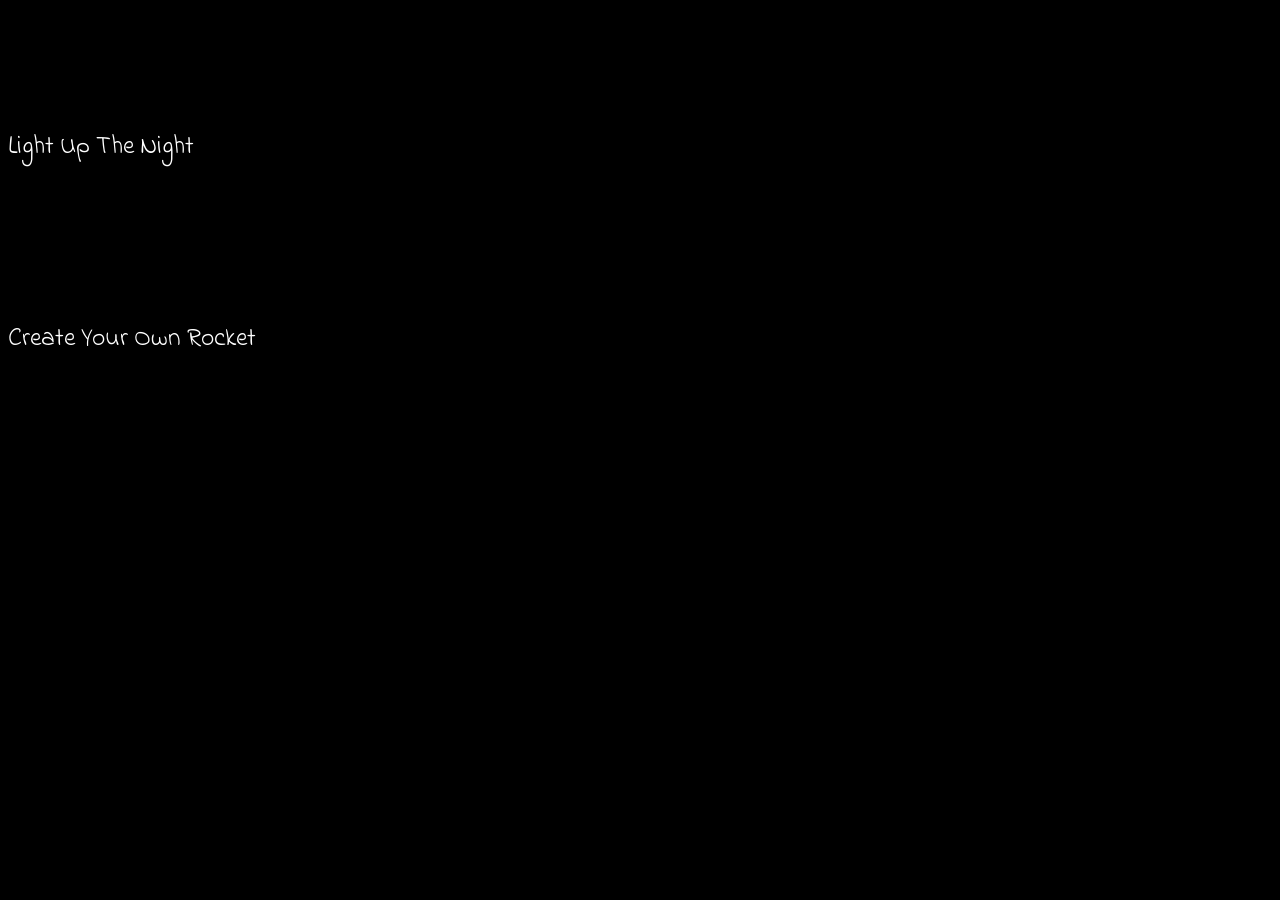
<file: index.html>
<!DOCTYPE html>
<html>
<head>
<title>Page Title</title>
<link rel="stylesheet" href="style.css">
<link rel="preconnect" href="https://fonts.googleapis.com">
<link rel="preconnect" href="https://fonts.gstatic.com" crossorigin>
<link href="https://fonts.googleapis.com/css2?family=Unbounded&display=swap" rel="stylesheet">

</head>
<body>
<div>
    <a href="fireworks.html" class="links">Light Up The Night</a>
</div>
<div>
    <a href="form.html" class="links">Create Your Own Rocket</a>
</div>

</body>
</html>
</file>
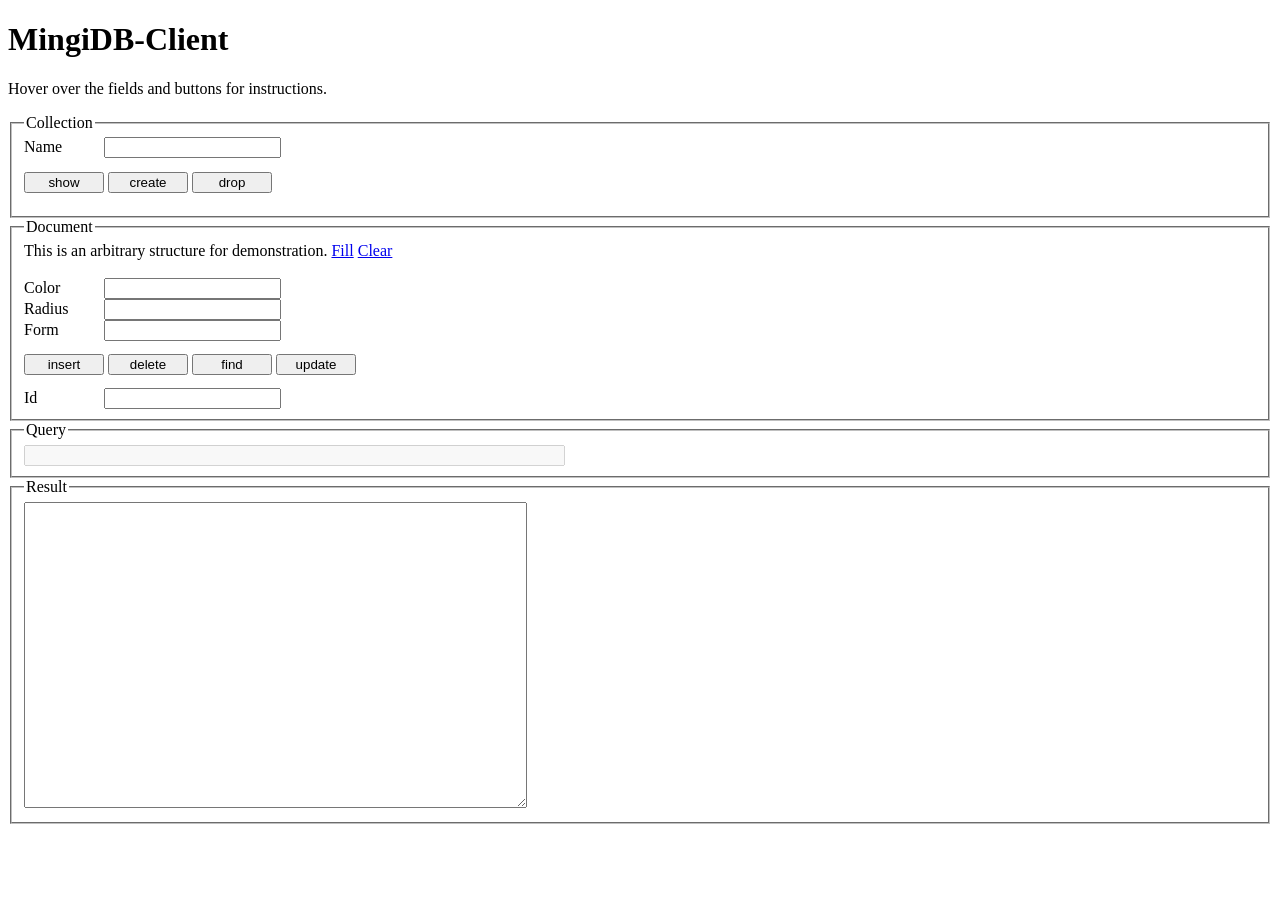
<file: Client.html>
<!DOCTYPE html>
<html lang="en">

<head>
  <meta charset="UTF-8">
  <meta http-equiv="X-UA-Compatible" content="IE=edge">
  <meta name="viewport" content="width=device-width, initial-scale=1.0">
  <title>MingiDB-Client</title>
  <style>
    span {
      display: inline-block;
      width: 5em;
    }

    button {
      display: inline-block;
      width: 6em;
      margin: 1em 0em;
    }
    #query {
      width: 40em;
    }
  </style>
  <script src="Client.js"></script>
</head>

<body>
  <h1>MingiDB-Client</h1>
  <p>Hover over the fields and buttons for instructions.</p>
  <form>
    <fieldset>
      <legend>Collection</legend>
      <span>Name</span><input type="text" name="collection" id="" title="Enter the name of the collection to work with"/><br />
      <button type="button" title="Shows the collections in the database">show</button>
      <button type="button" title="Create a new collection with the name given above">create</button>
      <button type="button" title="Delete the collection from the database">drop</button>
    </fieldset>
    <fieldset>
      <legend>Document</legend>
      This is an arbitrary structure for demonstration.
      <a href="javascript:">Fill</a>
      <a href="javascript:">Clear</a>
      <br/><br/>
      <span>Color</span><input type="text" name="color" id="" title="Enter a family name of a student"/><br />
      <span>Radius</span><input type="text" name="radius" id="" title="Enter a firstname"/><br />
      <span>Form</span><input type="text" name="form" id=""  title="Enter the age"/><br />
    
      <button type="button" title="insert the document into the current collection">insert</button>
      <button type="button" title="delete the document with the id given below from the current collection">delete</button>
      <button type="button" title="find the document with the id given below, or the documents matching the criteria given above">find</button>
      <button type="button" title="update the document specified by the id given below, with the information given above">update</button><br>
      <span>Id</span><input type="text" name="id" id="" title="enter an id to specify a single document in the collection"/><br />
    </fieldset>
    <fieldset>
      <legend>Query</legend>
      <input type="text" disabled id="query" title="see the query string created that led to the result below"/><br />
    </fieldset>
    <fieldset>
      <legend>Result</legend>
      <textarea name="Result" id="" cols="60" rows="20" title="see the response from MingiDB"></textarea>
    </fieldset>
  </form>
</body>

</html>
</file>
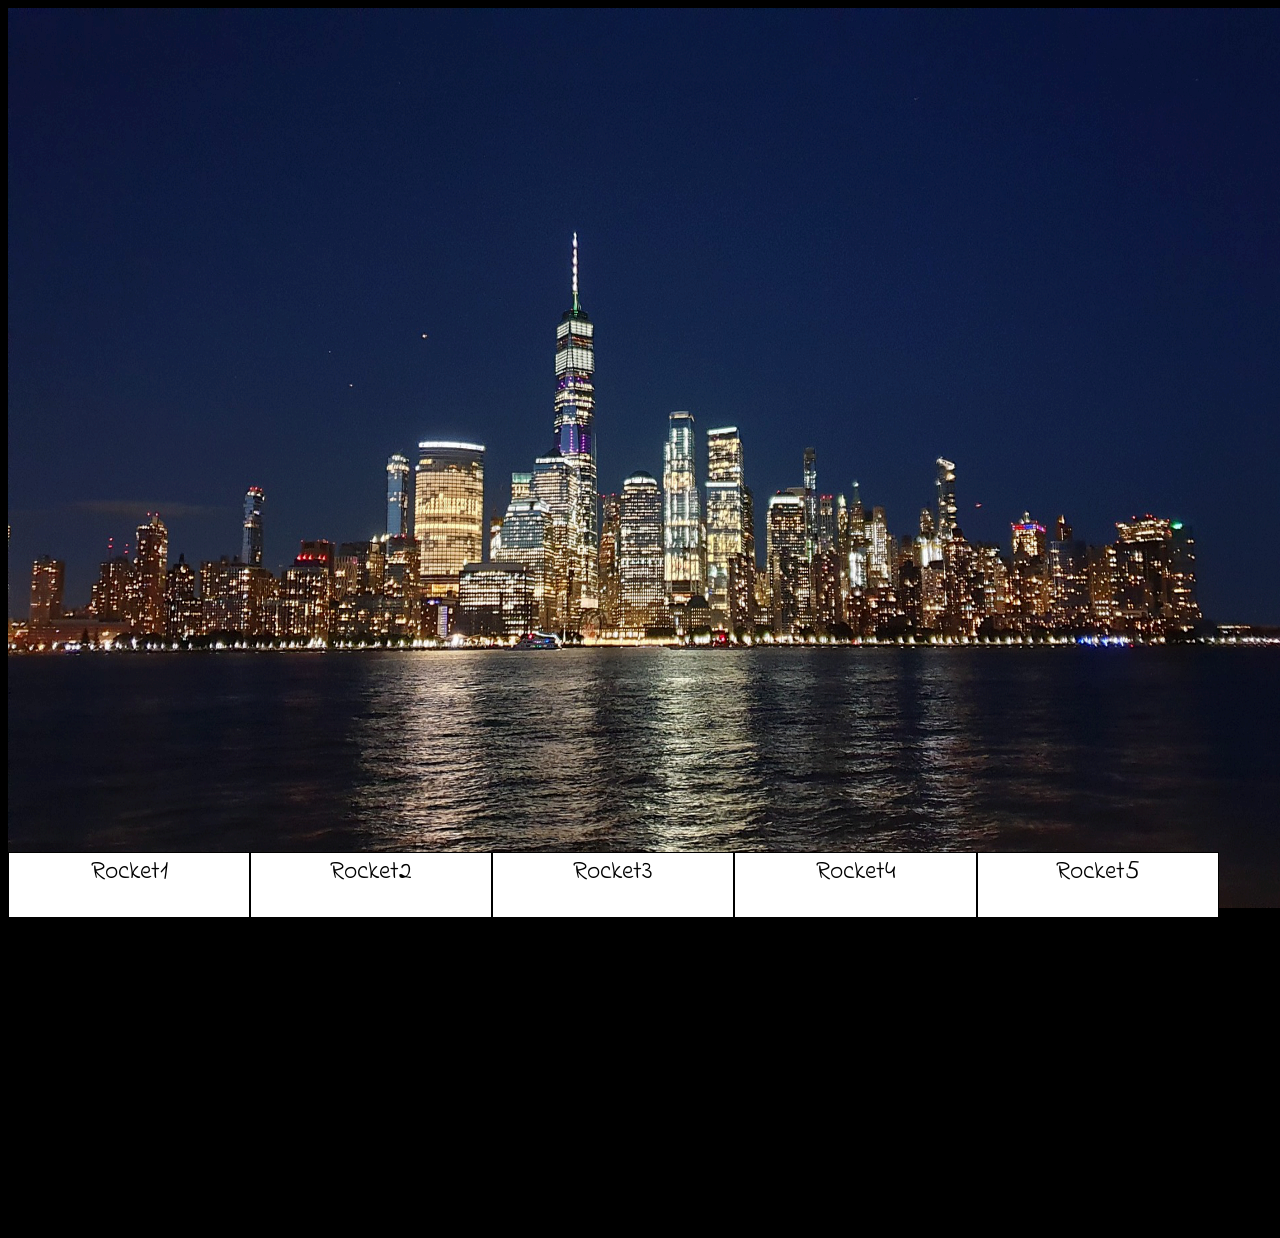
<file: fireworks.html>
<!DOCTYPE html>
<html>
<head>
<title>Page Title</title>
<link rel="stylesheet" href="style.css">
<script src="main.js"></script>
<script src="emitter.js"></script>
</head>
<body>
<canvas id="canvas"></canvas>
<img src="bg.PNG" id="bg" alt="" style="width:100%; display:none;">
<div id="selectedRocket">
    <div class="rockets">Rocket1</div>
    <div class="rockets">Rocket2</div>
    <div class="rockets">Rocket3</div>
    <div class="rockets">Rocket4</div>
    <div class="rockets">Rocket5</div>
</div>
</body>
</html>
</file>
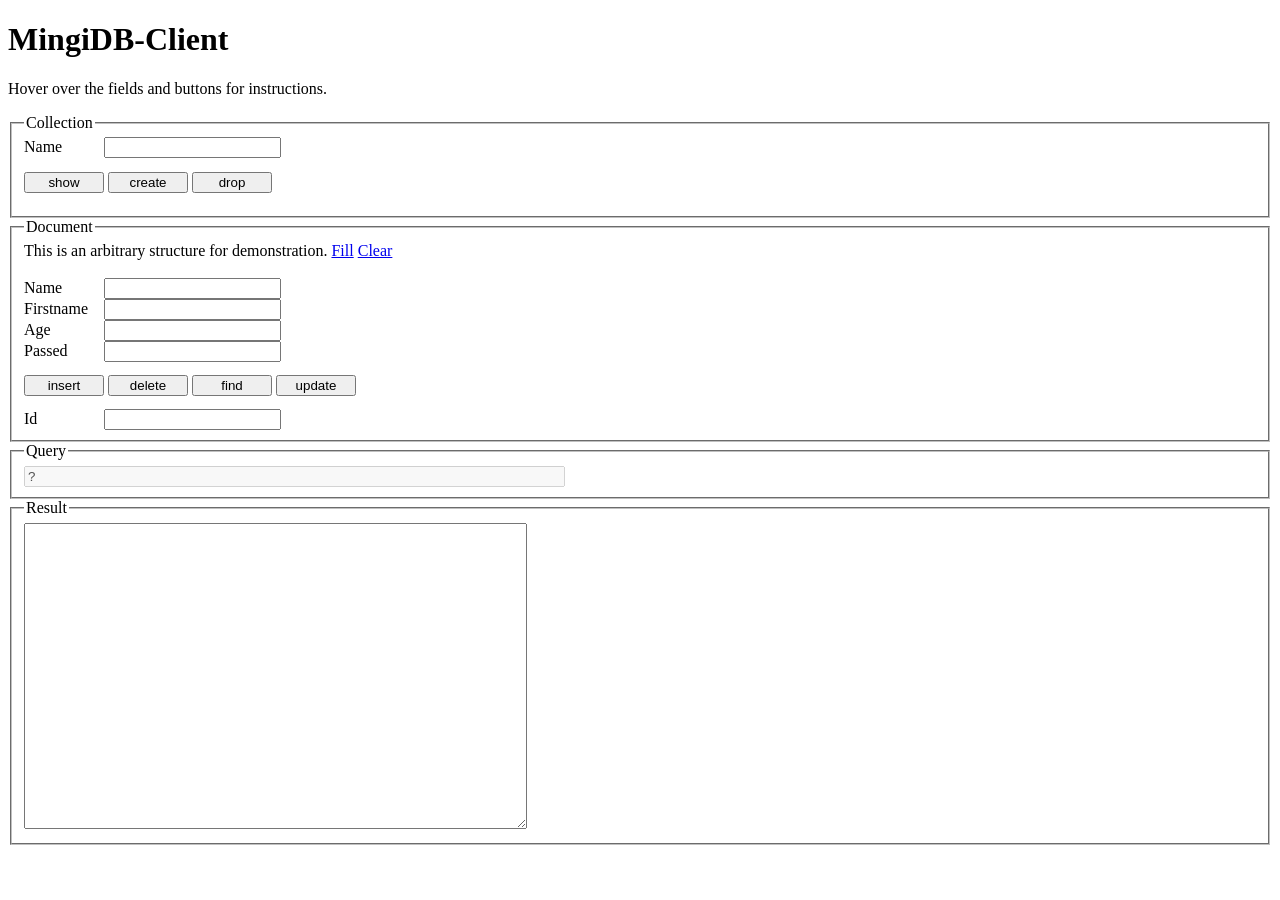
<file: MingiDB-master/Client/Client.html>
<!DOCTYPE html>
<html lang="en">

<head>
  <meta charset="UTF-8">
  <meta http-equiv="X-UA-Compatible" content="IE=edge">
  <meta name="viewport" content="width=device-width, initial-scale=1.0">
  <title>MingiDB-Client</title>
  <style>
    span {
      display: inline-block;
      width: 5em;
    }

    button {
      display: inline-block;
      width: 6em;
      margin: 1em 0em;
    }
    #query {
      width: 40em;
    }
  </style>
  <script src="Client.js"></script>
</head>

<body>
  <h1>MingiDB-Client</h1>
  <p>Hover over the fields and buttons for instructions.</p>
  <form>
    <fieldset>
      <legend>Collection</legend>
      <span>Name</span><input type="text" name="collection" id="" title="Enter the name of the collection to work with"/><br />
      <button type="button" title="Shows the collections in the database">show</button>
      <button type="button" title="Create a new collection with the name given above">create</button>
      <button type="button" title="Delete the collection from the database">drop</button>
    </fieldset>
    <fieldset>
      <legend>Document</legend>
      This is an arbitrary structure for demonstration.
      <a href="javascript:">Fill</a>
      <a href="javascript:">Clear</a>
      <br/><br/>
      <span>Name</span><input type="text" name="name" id="" title="Enter a family name of a student"/><br />
      <span>Firstname</span><input type="text" name="firstname" id="" title="Enter a firstname"/><br />
      <span>Age</span><input type="text" name="age" id=""  title="Enter the age"/><br />
      <span>Passed</span><input type="text" name="passed" id=""  title="Enter true or false if the student has passed the exams or not"/><br />
      <button type="button" title="insert the document into the current collection">insert</button>
      <button type="button" title="delete the document with the id given below from the current collection">delete</button>
      <button type="button" title="find the document with the id given below, or the documents matching the criteria given above">find</button>
      <button type="button" title="update the document specified by the id given below, with the information given above">update</button><br>
      <span>Id</span><input type="text" name="id" id="" title="enter an id to specify a single document in the collection"/><br />
    </fieldset>
    <fieldset>
      <legend>Query</legend>
      <input type="text" disabled id="query" title="see the query string created that led to the result below"/><br />
    </fieldset>
    <fieldset>
      <legend>Result</legend>
      <textarea name="Result" id="" cols="60" rows="20" title="see the response from MingiDB"></textarea>
    </fieldset>
  </form>
</body>

</html>
</file>
<file: style.css>
@import url('https://fonts.googleapis.com/css2?family=Indie+Flower&display=swap');
body {
    background-color: black;
    color:white;
    font-family: 'Indie Flower';
}
.links{
    color:white;
    text-decoration: none;
    width:100%;
    text-align: center;
    font-size:2vw;
}
h1, legend, p {
    color: white;
}
a{
    text-decoration: none;
    color:white;
}


.radioGroup label{
    display: inline-block;
    padding-left: 5vw;
    background-repeat: no-repeat;
    background-position: 0 0;
}
#circle {
    background-image: url("kreis_weiß.png") ;
}
input [type="radio"] :checked + label {
    background-position: 0 - 20px ;
}

div{
    margin-top:10vw;
    width:100%;
    height:5vw;
    
}
span {
    color: white;
    display: inline-block;
    width: 5em;
  }

  button {
    display: inline-block;
    width: 6em;
    margin: 1em 0em;
  }
  #query {
    width: 40em;
  }
  #selectedRocket{

    width:100%;
    height:10vw;
    
    position: relative;
    bottom: 15vw;
   z-index:5;
   
  }
  .rockets{
    color:black;
    font-size: 2vw;
    text-align: center;
    float: left;
    width:19%;
    border: 1px solid black;
    background-color: white;
    height: 5vw;
    position: relative;
    bottom: 10vw;
    z-index:6;
    transition: 1s;
  }
  .rockets:hover{
   
    background-color: rgb(0, 132, 255);
    height: 10vw;
    bottom:15vw;
  }
</file>
